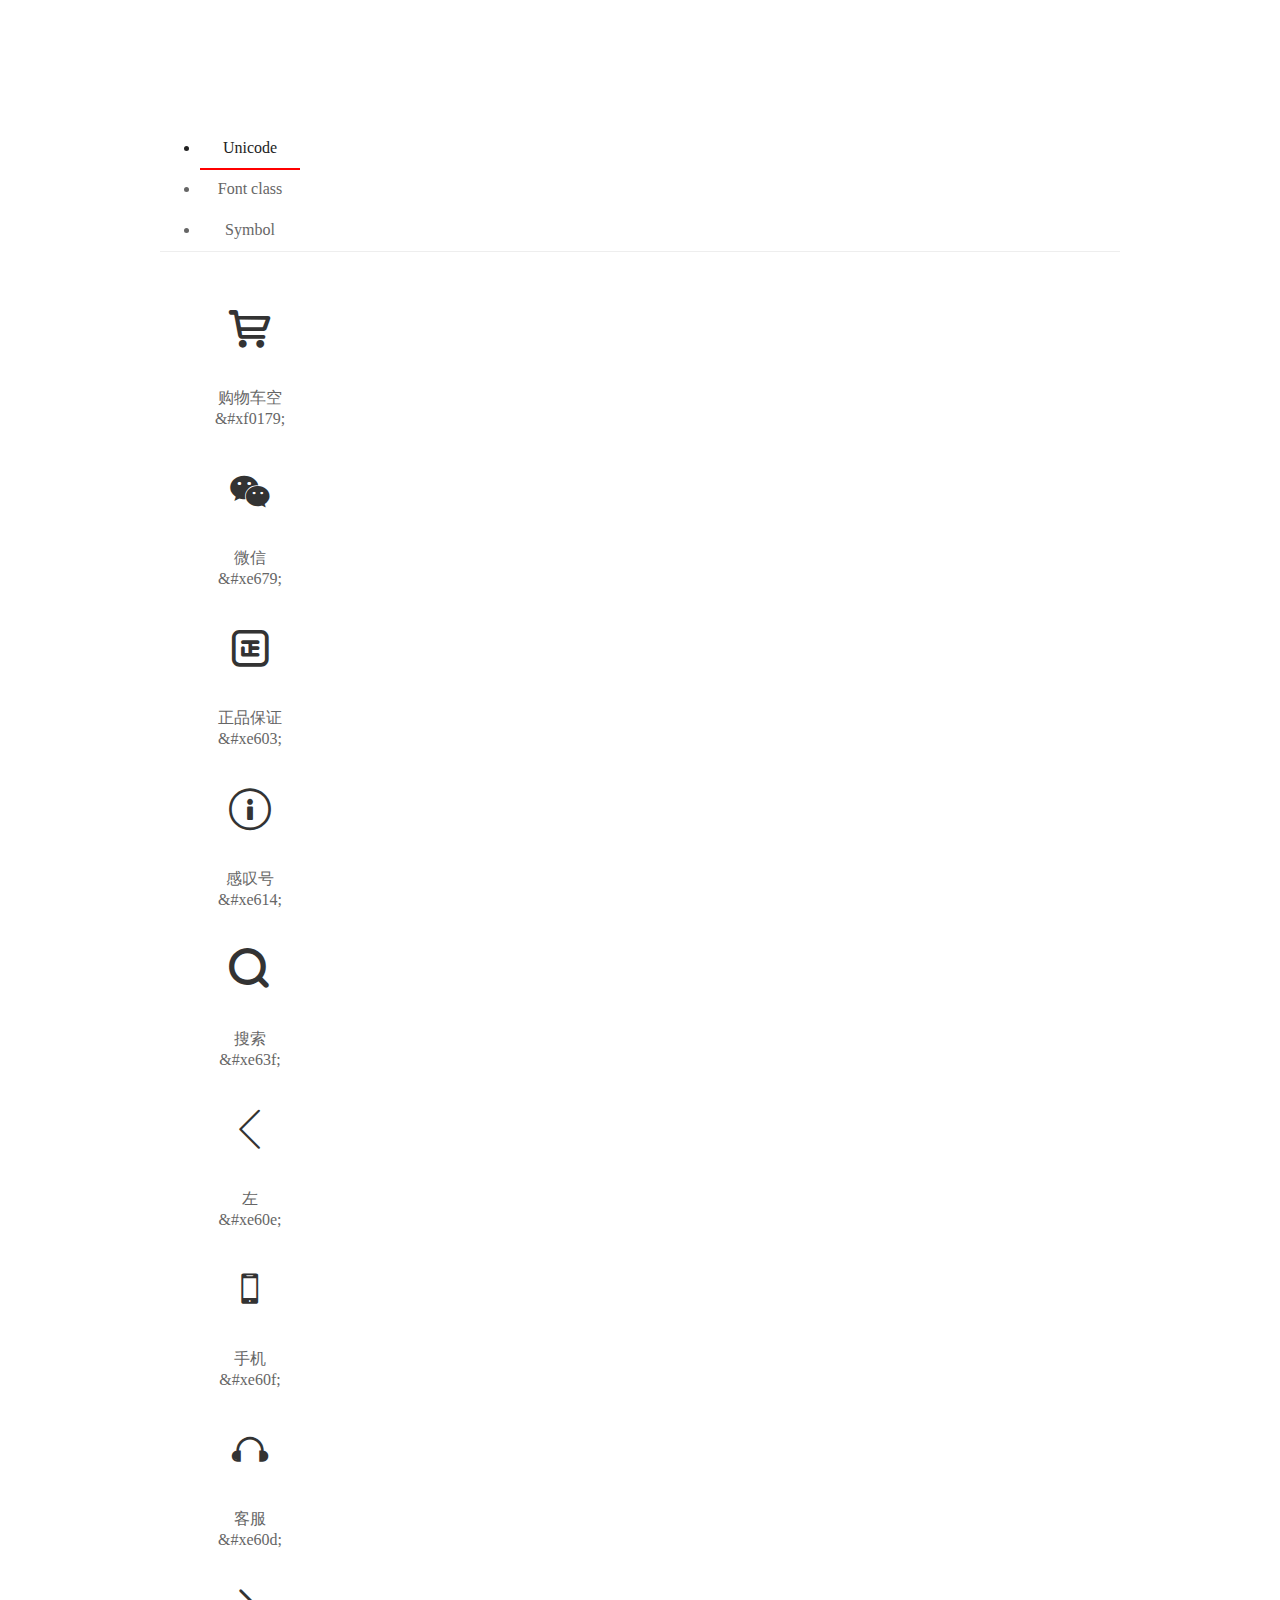
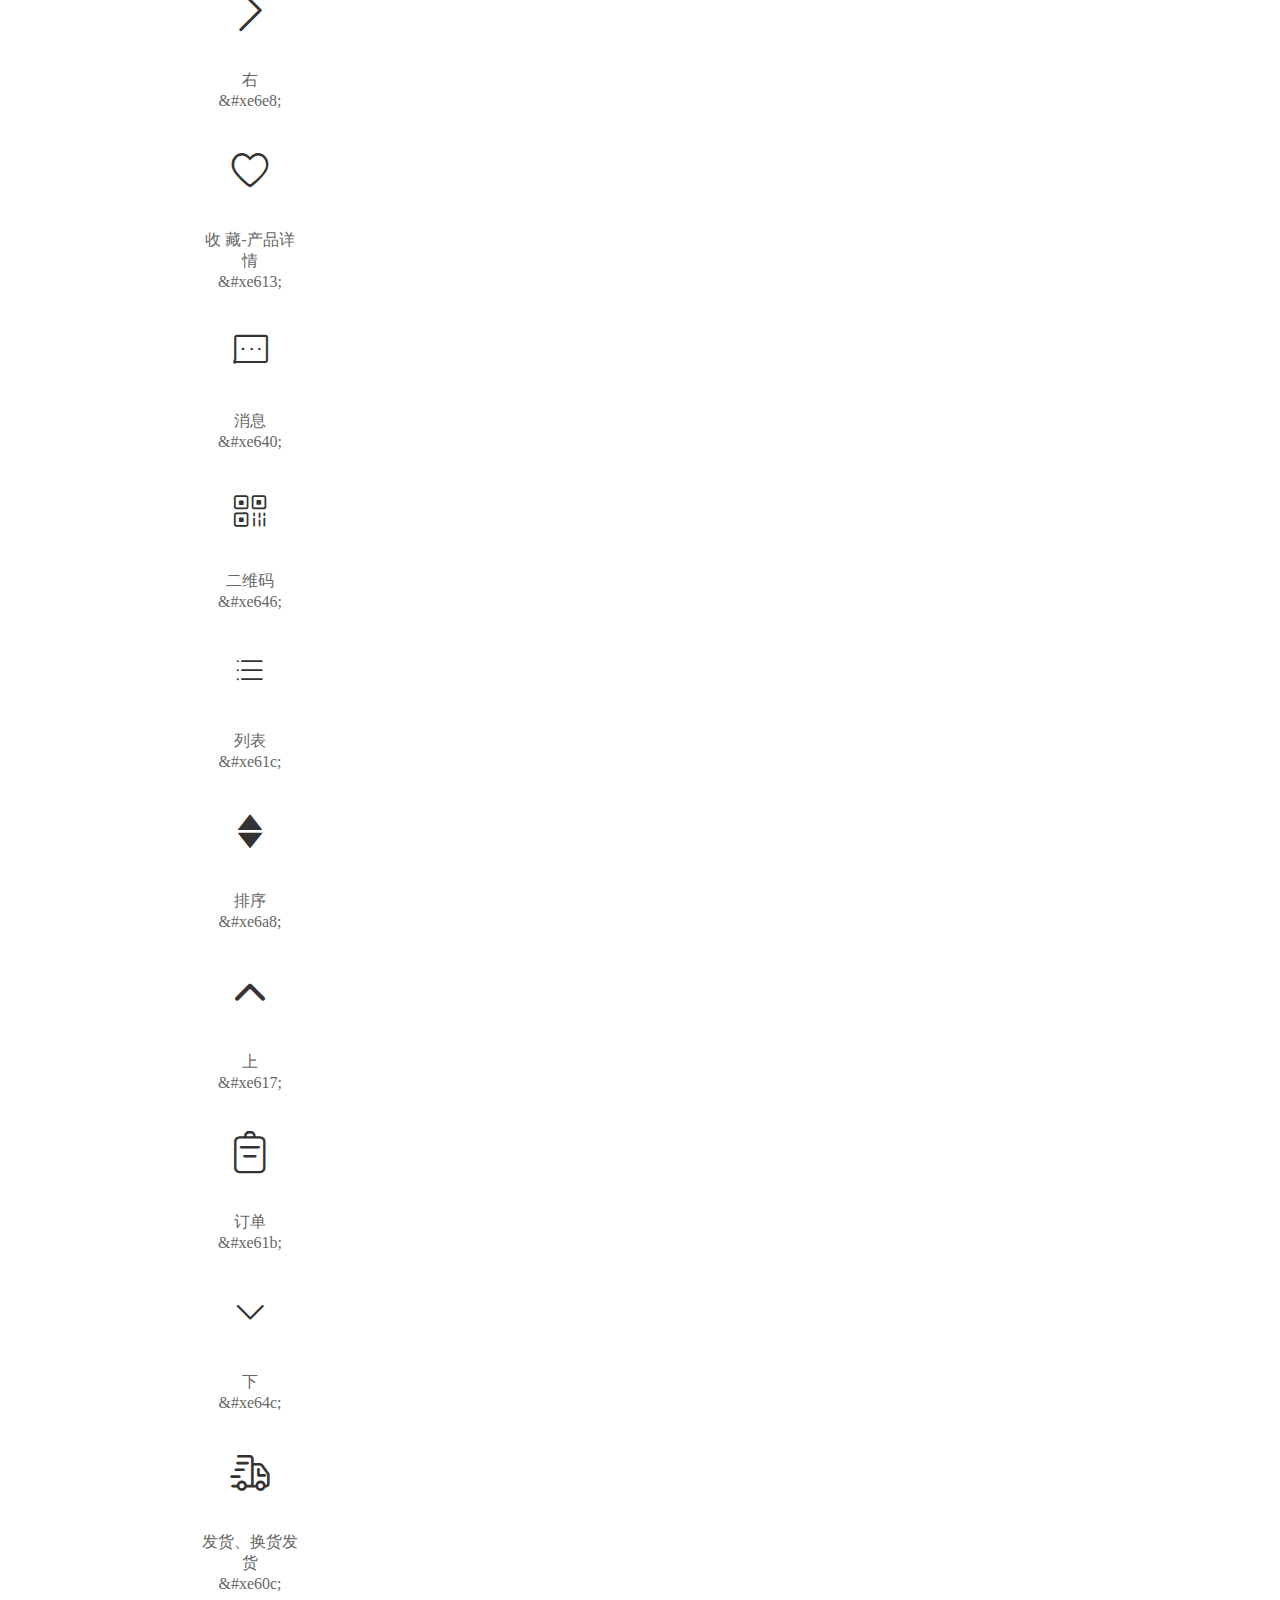
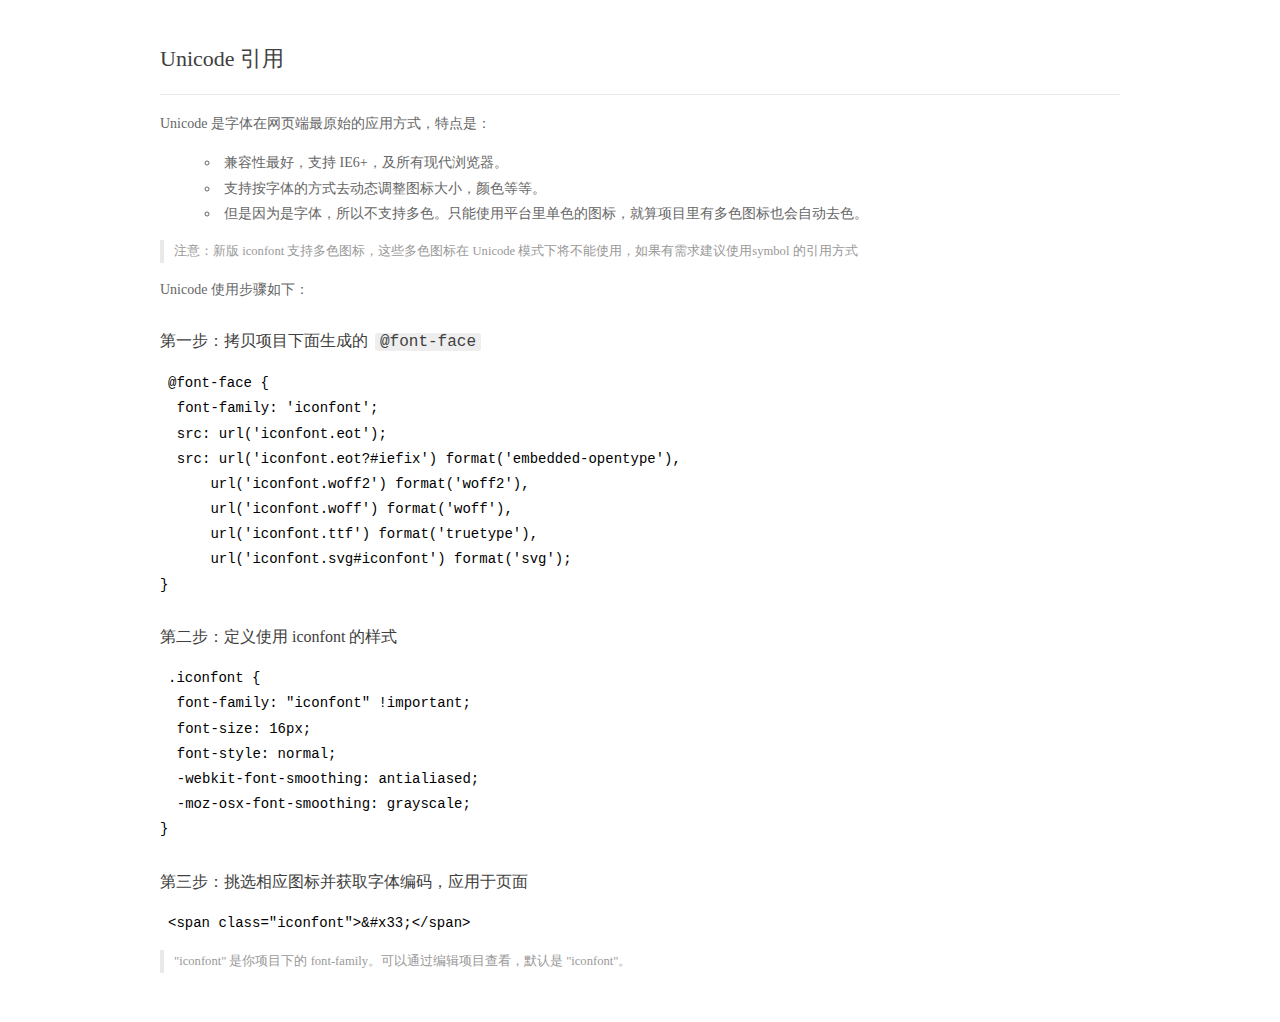
<file: src/founts/font_7rqtgdbq0hb/demo_index.html>
<!DOCTYPE html>
<html>
<head>
  <meta charset="utf-8"/>
  <title>IconFont Demo</title>
  <link rel="shortcut icon" href="https://img.alicdn.com/tps/i4/TB1_oz6GVXXXXaFXpXXJDFnIXXX-64-64.ico" type="image/x-icon"/>
  <link rel="stylesheet" href="https://g.alicdn.com/thx/cube/1.3.2/cube.min.css">
  <link rel="stylesheet" href="demo.css">
  <link rel="stylesheet" href="iconfont.css">
  <script src="iconfont.js"></script>
  <!-- jQuery -->
  <script src="https://a1.alicdn.com/oss/uploads/2018/12/26/7bfddb60-08e8-11e9-9b04-53e73bb6408b.js"></script>
  <!-- 代码高亮 -->
  <script src="https://a1.alicdn.com/oss/uploads/2018/12/26/a3f714d0-08e6-11e9-8a15-ebf944d7534c.js"></script>
</head>
<body>
  <div class="main">
    <h1 class="logo"><a href="https://www.iconfont.cn/" title="iconfont 首页" target="_blank">&#xe86b;</a></h1>
    <div class="nav-tabs">
      <ul id="tabs" class="dib-box">
        <li class="dib active"><span>Unicode</span></li>
        <li class="dib"><span>Font class</span></li>
        <li class="dib"><span>Symbol</span></li>
      </ul>
      
    </div>
    <div class="tab-container">
      <div class="content unicode" style="display: block;">
          <ul class="icon_lists dib-box">
          
            <li class="dib">
              <span class="icon iconfont">&#xf0179;</span>
                <div class="name">购物车空</div>
                <div class="code-name">&amp;#xf0179;</div>
              </li>
          
            <li class="dib">
              <span class="icon iconfont">&#xe679;</span>
                <div class="name">微信</div>
                <div class="code-name">&amp;#xe679;</div>
              </li>
          
            <li class="dib">
              <span class="icon iconfont">&#xe603;</span>
                <div class="name">正品保证</div>
                <div class="code-name">&amp;#xe603;</div>
              </li>
          
            <li class="dib">
              <span class="icon iconfont">&#xe614;</span>
                <div class="name">感叹号</div>
                <div class="code-name">&amp;#xe614;</div>
              </li>
          
            <li class="dib">
              <span class="icon iconfont">&#xe63f;</span>
                <div class="name">搜索</div>
                <div class="code-name">&amp;#xe63f;</div>
              </li>
          
            <li class="dib">
              <span class="icon iconfont">&#xe60e;</span>
                <div class="name">左</div>
                <div class="code-name">&amp;#xe60e;</div>
              </li>
          
            <li class="dib">
              <span class="icon iconfont">&#xe60f;</span>
                <div class="name">手机</div>
                <div class="code-name">&amp;#xe60f;</div>
              </li>
          
            <li class="dib">
              <span class="icon iconfont">&#xe60d;</span>
                <div class="name">客服</div>
                <div class="code-name">&amp;#xe60d;</div>
              </li>
          
            <li class="dib">
              <span class="icon iconfont">&#xe6e8;</span>
                <div class="name">右</div>
                <div class="code-name">&amp;#xe6e8;</div>
              </li>
          
            <li class="dib">
              <span class="icon iconfont">&#xe613;</span>
                <div class="name">收 藏-产品详情</div>
                <div class="code-name">&amp;#xe613;</div>
              </li>
          
            <li class="dib">
              <span class="icon iconfont">&#xe640;</span>
                <div class="name">消息</div>
                <div class="code-name">&amp;#xe640;</div>
              </li>
          
            <li class="dib">
              <span class="icon iconfont">&#xe646;</span>
                <div class="name">二维码</div>
                <div class="code-name">&amp;#xe646;</div>
              </li>
          
            <li class="dib">
              <span class="icon iconfont">&#xe61c;</span>
                <div class="name">列表</div>
                <div class="code-name">&amp;#xe61c;</div>
              </li>
          
            <li class="dib">
              <span class="icon iconfont">&#xe6a8;</span>
                <div class="name">排序</div>
                <div class="code-name">&amp;#xe6a8;</div>
              </li>
          
            <li class="dib">
              <span class="icon iconfont">&#xe617;</span>
                <div class="name">上</div>
                <div class="code-name">&amp;#xe617;</div>
              </li>
          
            <li class="dib">
              <span class="icon iconfont">&#xe61b;</span>
                <div class="name">订单</div>
                <div class="code-name">&amp;#xe61b;</div>
              </li>
          
            <li class="dib">
              <span class="icon iconfont">&#xe64c;</span>
                <div class="name">下</div>
                <div class="code-name">&amp;#xe64c;</div>
              </li>
          
            <li class="dib">
              <span class="icon iconfont">&#xe60c;</span>
                <div class="name">发货、换货发货</div>
                <div class="code-name">&amp;#xe60c;</div>
              </li>
          
          </ul>
          <div class="article markdown">
          <h2 id="unicode-">Unicode 引用</h2>
          <hr>

          <p>Unicode 是字体在网页端最原始的应用方式，特点是：</p>
          <ul>
            <li>兼容性最好，支持 IE6+，及所有现代浏览器。</li>
            <li>支持按字体的方式去动态调整图标大小，颜色等等。</li>
            <li>但是因为是字体，所以不支持多色。只能使用平台里单色的图标，就算项目里有多色图标也会自动去色。</li>
          </ul>
          <blockquote>
            <p>注意：新版 iconfont 支持多色图标，这些多色图标在 Unicode 模式下将不能使用，如果有需求建议使用symbol 的引用方式</p>
          </blockquote>
          <p>Unicode 使用步骤如下：</p>
          <h3 id="-font-face">第一步：拷贝项目下面生成的 <code>@font-face</code></h3>
<pre><code class="language-css"
>@font-face {
  font-family: 'iconfont';
  src: url('iconfont.eot');
  src: url('iconfont.eot?#iefix') format('embedded-opentype'),
      url('iconfont.woff2') format('woff2'),
      url('iconfont.woff') format('woff'),
      url('iconfont.ttf') format('truetype'),
      url('iconfont.svg#iconfont') format('svg');
}
</code></pre>
          <h3 id="-iconfont-">第二步：定义使用 iconfont 的样式</h3>
<pre><code class="language-css"
>.iconfont {
  font-family: "iconfont" !important;
  font-size: 16px;
  font-style: normal;
  -webkit-font-smoothing: antialiased;
  -moz-osx-font-smoothing: grayscale;
}
</code></pre>
          <h3 id="-">第三步：挑选相应图标并获取字体编码，应用于页面</h3>
<pre>
<code class="language-html"
>&lt;span class="iconfont"&gt;&amp;#x33;&lt;/span&gt;
</code></pre>
          <blockquote>
            <p>"iconfont" 是你项目下的 font-family。可以通过编辑项目查看，默认是 "iconfont"。</p>
          </blockquote>
          </div>
      </div>
      <div class="content font-class">
        <ul class="icon_lists dib-box">
          
          <li class="dib">
            <span class="icon iconfont icon-gouwuchekong"></span>
            <div class="name">
              购物车空
            </div>
            <div class="code-name">.icon-gouwuchekong
            </div>
          </li>
          
          <li class="dib">
            <span class="icon iconfont icon-weixin"></span>
            <div class="name">
              微信
            </div>
            <div class="code-name">.icon-weixin
            </div>
          </li>
          
          <li class="dib">
            <span class="icon iconfont icon-2"></span>
            <div class="name">
              正品保证
            </div>
            <div class="code-name">.icon-2
            </div>
          </li>
          
          <li class="dib">
            <span class="icon iconfont icon-gantanhao"></span>
            <div class="name">
              感叹号
            </div>
            <div class="code-name">.icon-gantanhao
            </div>
          </li>
          
          <li class="dib">
            <span class="icon iconfont icon-sousuo"></span>
            <div class="name">
              搜索
            </div>
            <div class="code-name">.icon-sousuo
            </div>
          </li>
          
          <li class="dib">
            <span class="icon iconfont icon-zuo"></span>
            <div class="name">
              左
            </div>
            <div class="code-name">.icon-zuo
            </div>
          </li>
          
          <li class="dib">
            <span class="icon iconfont icon-phone"></span>
            <div class="name">
              手机
            </div>
            <div class="code-name">.icon-phone
            </div>
          </li>
          
          <li class="dib">
            <span class="icon iconfont icon-kefu"></span>
            <div class="name">
              客服
            </div>
            <div class="code-name">.icon-kefu
            </div>
          </li>
          
          <li class="dib">
            <span class="icon iconfont icon-you"></span>
            <div class="name">
              右
            </div>
            <div class="code-name">.icon-you
            </div>
          </li>
          
          <li class="dib">
            <span class="icon iconfont icon-shoucang"></span>
            <div class="name">
              收 藏-产品详情
            </div>
            <div class="code-name">.icon-shoucang
            </div>
          </li>
          
          <li class="dib">
            <span class="icon iconfont icon-xiaoxi"></span>
            <div class="name">
              消息
            </div>
            <div class="code-name">.icon-xiaoxi
            </div>
          </li>
          
          <li class="dib">
            <span class="icon iconfont icon-ico"></span>
            <div class="name">
              二维码
            </div>
            <div class="code-name">.icon-ico
            </div>
          </li>
          
          <li class="dib">
            <span class="icon iconfont icon-iconfront-"></span>
            <div class="name">
              列表
            </div>
            <div class="code-name">.icon-iconfront-
            </div>
          </li>
          
          <li class="dib">
            <span class="icon iconfont icon-paixu"></span>
            <div class="name">
              排序
            </div>
            <div class="code-name">.icon-paixu
            </div>
          </li>
          
          <li class="dib">
            <span class="icon iconfont icon-shang-"></span>
            <div class="name">
              上
            </div>
            <div class="code-name">.icon-shang-
            </div>
          </li>
          
          <li class="dib">
            <span class="icon iconfont icon-dingdan"></span>
            <div class="name">
              订单
            </div>
            <div class="code-name">.icon-dingdan
            </div>
          </li>
          
          <li class="dib">
            <span class="icon iconfont icon-xia"></span>
            <div class="name">
              下
            </div>
            <div class="code-name">.icon-xia
            </div>
          </li>
          
          <li class="dib">
            <span class="icon iconfont icon-cangpeitubiao_fahuohuanhuofahuo"></span>
            <div class="name">
              发货、换货发货
            </div>
            <div class="code-name">.icon-cangpeitubiao_fahuohuanhuofahuo
            </div>
          </li>
          
        </ul>
        <div class="article markdown">
        <h2 id="font-class-">font-class 引用</h2>
        <hr>

        <p>font-class 是 Unicode 使用方式的一种变种，主要是解决 Unicode 书写不直观，语意不明确的问题。</p>
        <p>与 Unicode 使用方式相比，具有如下特点：</p>
        <ul>
          <li>兼容性良好，支持 IE8+，及所有现代浏览器。</li>
          <li>相比于 Unicode 语意明确，书写更直观。可以很容易分辨这个 icon 是什么。</li>
          <li>因为使用 class 来定义图标，所以当要替换图标时，只需要修改 class 里面的 Unicode 引用。</li>
          <li>不过因为本质上还是使用的字体，所以多色图标还是不支持的。</li>
        </ul>
        <p>使用步骤如下：</p>
        <h3 id="-fontclass-">第一步：引入项目下面生成的 fontclass 代码：</h3>
<pre><code class="language-html">&lt;link rel="stylesheet" href="./iconfont.css"&gt;
</code></pre>
        <h3 id="-">第二步：挑选相应图标并获取类名，应用于页面：</h3>
<pre><code class="language-html">&lt;span class="iconfont icon-xxx"&gt;&lt;/span&gt;
</code></pre>
        <blockquote>
          <p>"
            iconfont" 是你项目下的 font-family。可以通过编辑项目查看，默认是 "iconfont"。</p>
        </blockquote>
      </div>
      </div>
      <div class="content symbol">
          <ul class="icon_lists dib-box">
          
            <li class="dib">
                <svg class="icon svg-icon" aria-hidden="true">
                  <use xlink:href="#icon-gouwuchekong"></use>
                </svg>
                <div class="name">购物车空</div>
                <div class="code-name">#icon-gouwuchekong</div>
            </li>
          
            <li class="dib">
                <svg class="icon svg-icon" aria-hidden="true">
                  <use xlink:href="#icon-weixin"></use>
                </svg>
                <div class="name">微信</div>
                <div class="code-name">#icon-weixin</div>
            </li>
          
            <li class="dib">
                <svg class="icon svg-icon" aria-hidden="true">
                  <use xlink:href="#icon-2"></use>
                </svg>
                <div class="name">正品保证</div>
                <div class="code-name">#icon-2</div>
            </li>
          
            <li class="dib">
                <svg class="icon svg-icon" aria-hidden="true">
                  <use xlink:href="#icon-gantanhao"></use>
                </svg>
                <div class="name">感叹号</div>
                <div class="code-name">#icon-gantanhao</div>
            </li>
          
            <li class="dib">
                <svg class="icon svg-icon" aria-hidden="true">
                  <use xlink:href="#icon-sousuo"></use>
                </svg>
                <div class="name">搜索</div>
                <div class="code-name">#icon-sousuo</div>
            </li>
          
            <li class="dib">
                <svg class="icon svg-icon" aria-hidden="true">
                  <use xlink:href="#icon-zuo"></use>
                </svg>
                <div class="name">左</div>
                <div class="code-name">#icon-zuo</div>
            </li>
          
            <li class="dib">
                <svg class="icon svg-icon" aria-hidden="true">
                  <use xlink:href="#icon-phone"></use>
                </svg>
                <div class="name">手机</div>
                <div class="code-name">#icon-phone</div>
            </li>
          
            <li class="dib">
                <svg class="icon svg-icon" aria-hidden="true">
                  <use xlink:href="#icon-kefu"></use>
                </svg>
                <div class="name">客服</div>
                <div class="code-name">#icon-kefu</div>
            </li>
          
            <li class="dib">
                <svg class="icon svg-icon" aria-hidden="true">
                  <use xlink:href="#icon-you"></use>
                </svg>
                <div class="name">右</div>
                <div class="code-name">#icon-you</div>
            </li>
          
            <li class="dib">
                <svg class="icon svg-icon" aria-hidden="true">
                  <use xlink:href="#icon-shoucang"></use>
                </svg>
                <div class="name">收 藏-产品详情</div>
                <div class="code-name">#icon-shoucang</div>
            </li>
          
            <li class="dib">
                <svg class="icon svg-icon" aria-hidden="true">
                  <use xlink:href="#icon-xiaoxi"></use>
                </svg>
                <div class="name">消息</div>
                <div class="code-name">#icon-xiaoxi</div>
            </li>
          
            <li class="dib">
                <svg class="icon svg-icon" aria-hidden="true">
                  <use xlink:href="#icon-ico"></use>
                </svg>
                <div class="name">二维码</div>
                <div class="code-name">#icon-ico</div>
            </li>
          
            <li class="dib">
                <svg class="icon svg-icon" aria-hidden="true">
                  <use xlink:href="#icon-iconfront-"></use>
                </svg>
                <div class="name">列表</div>
                <div class="code-name">#icon-iconfront-</div>
            </li>
          
            <li class="dib">
                <svg class="icon svg-icon" aria-hidden="true">
                  <use xlink:href="#icon-paixu"></use>
                </svg>
                <div class="name">排序</div>
                <div class="code-name">#icon-paixu</div>
            </li>
          
            <li class="dib">
                <svg class="icon svg-icon" aria-hidden="true">
                  <use xlink:href="#icon-shang-"></use>
                </svg>
                <div class="name">上</div>
                <div class="code-name">#icon-shang-</div>
            </li>
          
            <li class="dib">
                <svg class="icon svg-icon" aria-hidden="true">
                  <use xlink:href="#icon-dingdan"></use>
                </svg>
                <div class="name">订单</div>
                <div class="code-name">#icon-dingdan</div>
            </li>
          
            <li class="dib">
                <svg class="icon svg-icon" aria-hidden="true">
                  <use xlink:href="#icon-xia"></use>
                </svg>
                <div class="name">下</div>
                <div class="code-name">#icon-xia</div>
            </li>
          
            <li class="dib">
                <svg class="icon svg-icon" aria-hidden="true">
                  <use xlink:href="#icon-cangpeitubiao_fahuohuanhuofahuo"></use>
                </svg>
                <div class="name">发货、换货发货</div>
                <div class="code-name">#icon-cangpeitubiao_fahuohuanhuofahuo</div>
            </li>
          
          </ul>
          <div class="article markdown">
          <h2 id="symbol-">Symbol 引用</h2>
          <hr>

          <p>这是一种全新的使用方式，应该说这才是未来的主流，也是平台目前推荐的用法。相关介绍可以参考这篇<a href="">文章</a>
            这种用法其实是做了一个 SVG 的集合，与另外两种相比具有如下特点：</p>
          <ul>
            <li>支持多色图标了，不再受单色限制。</li>
            <li>通过一些技巧，支持像字体那样，通过 <code>font-size</code>, <code>color</code> 来调整样式。</li>
            <li>兼容性较差，支持 IE9+，及现代浏览器。</li>
            <li>浏览器渲染 SVG 的性能一般，还不如 png。</li>
          </ul>
          <p>使用步骤如下：</p>
          <h3 id="-symbol-">第一步：引入项目下面生成的 symbol 代码：</h3>
<pre><code class="language-html">&lt;script src="./iconfont.js"&gt;&lt;/script&gt;
</code></pre>
          <h3 id="-css-">第二步：加入通用 CSS 代码（引入一次就行）：</h3>
<pre><code class="language-html">&lt;style&gt;
.icon {
  width: 1em;
  height: 1em;
  vertical-align: -0.15em;
  fill: currentColor;
  overflow: hidden;
}
&lt;/style&gt;
</code></pre>
          <h3 id="-">第三步：挑选相应图标并获取类名，应用于页面：</h3>
<pre><code class="language-html">&lt;svg class="icon" aria-hidden="true"&gt;
  &lt;use xlink:href="#icon-xxx"&gt;&lt;/use&gt;
&lt;/svg&gt;
</code></pre>
          </div>
      </div>

    </div>
  </div>
  <script>
  $(document).ready(function () {
      $('.tab-container .content:first').show()

      $('#tabs li').click(function (e) {
        var tabContent = $('.tab-container .content')
        var index = $(this).index()

        if ($(this).hasClass('active')) {
          return
        } else {
          $('#tabs li').removeClass('active')
          $(this).addClass('active')

          tabContent.hide().eq(index).fadeIn()
        }
      })
    })
  </script>
</body>
</html>
</file>
<file: src/founts/font_7rqtgdbq0hb/demo.css>
/* Logo 字体 */
@font-face {
  font-family: "iconfont logo";
  src: url('https://at.alicdn.com/t/font_985780_km7mi63cihi.eot?t=1545807318834');
  src: url('https://at.alicdn.com/t/font_985780_km7mi63cihi.eot?t=1545807318834#iefix') format('embedded-opentype'),
    url('https://at.alicdn.com/t/font_985780_km7mi63cihi.woff?t=1545807318834') format('woff'),
    url('https://at.alicdn.com/t/font_985780_km7mi63cihi.ttf?t=1545807318834') format('truetype'),
    url('https://at.alicdn.com/t/font_985780_km7mi63cihi.svg?t=1545807318834#iconfont') format('svg');
}

.logo {
  font-family: "iconfont logo";
  font-size: 160px;
  font-style: normal;
  -webkit-font-smoothing: antialiased;
  -moz-osx-font-smoothing: grayscale;
}

/* tabs */
.nav-tabs {
  position: relative;
}

.nav-tabs .nav-more {
  position: absolute;
  right: 0;
  bottom: 0;
  height: 42px;
  line-height: 42px;
  color: #666;
}

#tabs {
  border-bottom: 1px solid #eee;
}

#tabs li {
  cursor: pointer;
  width: 100px;
  height: 40px;
  line-height: 40px;
  text-align: center;
  font-size: 16px;
  border-bottom: 2px solid transparent;
  position: relative;
  z-index: 1;
  margin-bottom: -1px;
  color: #666;
}


#tabs .active {
  border-bottom-color: #f00;
  color: #222;
}

.tab-container .content {
  display: none;
}

/* 页面布局 */
.main {
  padding: 30px 100px;
  width: 960px;
  margin: 0 auto;
}

.main .logo {
  color: #333;
  text-align: left;
  margin-bottom: 30px;
  line-height: 1;
  height: 110px;
  margin-top: -50px;
  overflow: hidden;
  *zoom: 1;
}

.main .logo a {
  font-size: 160px;
  color: #333;
}

.helps {
  margin-top: 40px;
}

.helps pre {
  padding: 20px;
  margin: 10px 0;
  border: solid 1px #e7e1cd;
  background-color: #fffdef;
  overflow: auto;
}

.icon_lists {
  width: 100% !important;
  overflow: hidden;
  *zoom: 1;
}

.icon_lists li {
  width: 100px;
  margin-bottom: 10px;
  margin-right: 20px;
  text-align: center;
  list-style: none !important;
  cursor: default;
}

.icon_lists li .code-name {
  line-height: 1.2;
}

.icon_lists .icon {
  display: block;
  height: 100px;
  line-height: 100px;
  font-size: 42px;
  margin: 10px auto;
  color: #333;
  -webkit-transition: font-size 0.25s linear, width 0.25s linear;
  -moz-transition: font-size 0.25s linear, width 0.25s linear;
  transition: font-size 0.25s linear, width 0.25s linear;
}

.icon_lists .icon:hover {
  font-size: 100px;
}

.icon_lists .svg-icon {
  /* 通过设置 font-size 来改变图标大小 */
  width: 1em;
  /* 图标和文字相邻时，垂直对齐 */
  vertical-align: -0.15em;
  /* 通过设置 color 来改变 SVG 的颜色/fill */
  fill: currentColor;
  /* path 和 stroke 溢出 viewBox 部分在 IE 下会显示
      normalize.css 中也包含这行 */
  overflow: hidden;
}

.icon_lists li .name,
.icon_lists li .code-name {
  color: #666;
}

/* markdown 样式 */
.markdown {
  color: #666;
  font-size: 14px;
  line-height: 1.8;
}

.highlight {
  line-height: 1.5;
}

.markdown img {
  vertical-align: middle;
  max-width: 100%;
}

.markdown h1 {
  color: #404040;
  font-weight: 500;
  line-height: 40px;
  margin-bottom: 24px;
}

.markdown h2,
.markdown h3,
.markdown h4,
.markdown h5,
.markdown h6 {
  color: #404040;
  margin: 1.6em 0 0.6em 0;
  font-weight: 500;
  clear: both;
}

.markdown h1 {
  font-size: 28px;
}

.markdown h2 {
  font-size: 22px;
}

.markdown h3 {
  font-size: 16px;
}

.markdown h4 {
  font-size: 14px;
}

.markdown h5 {
  font-size: 12px;
}

.markdown h6 {
  font-size: 12px;
}

.markdown hr {
  height: 1px;
  border: 0;
  background: #e9e9e9;
  margin: 16px 0;
  clear: both;
}

.markdown p {
  margin: 1em 0;
}

.markdown>p,
.markdown>blockquote,
.markdown>.highlight,
.markdown>ol,
.markdown>ul {
  width: 80%;
}

.markdown ul>li {
  list-style: circle;
}

.markdown>ul li,
.markdown blockquote ul>li {
  margin-left: 20px;
  padding-left: 4px;
}

.markdown>ul li p,
.markdown>ol li p {
  margin: 0.6em 0;
}

.markdown ol>li {
  list-style: decimal;
}

.markdown>ol li,
.markdown blockquote ol>li {
  margin-left: 20px;
  padding-left: 4px;
}

.markdown code {
  margin: 0 3px;
  padding: 0 5px;
  background: #eee;
  border-radius: 3px;
}

.markdown strong,
.markdown b {
  font-weight: 600;
}

.markdown>table {
  border-collapse: collapse;
  border-spacing: 0px;
  empty-cells: show;
  border: 1px solid #e9e9e9;
  width: 95%;
  margin-bottom: 24px;
}

.markdown>table th {
  white-space: nowrap;
  color: #333;
  font-weight: 600;
}

.markdown>table th,
.markdown>table td {
  border: 1px solid #e9e9e9;
  padding: 8px 16px;
  text-align: left;
}

.markdown>table th {
  background: #F7F7F7;
}

.markdown blockquote {
  font-size: 90%;
  color: #999;
  border-left: 4px solid #e9e9e9;
  padding-left: 0.8em;
  margin: 1em 0;
}

.markdown blockquote p {
  margin: 0;
}

.markdown .anchor {
  opacity: 0;
  transition: opacity 0.3s ease;
  margin-left: 8px;
}

.markdown .waiting {
  color: #ccc;
}

.markdown h1:hover .anchor,
.markdown h2:hover .anchor,
.markdown h3:hover .anchor,
.markdown h4:hover .anchor,
.markdown h5:hover .anchor,
.markdown h6:hover .anchor {
  opacity: 1;
  display: inline-block;
}

.markdown>br,
.markdown>p>br {
  clear: both;
}


.hljs {
  display: block;
  background: white;
  padding: 0.5em;
  color: #333333;
  overflow-x: auto;
}

.hljs-comment,
.hljs-meta {
  color: #969896;
}

.hljs-string,
.hljs-variable,
.hljs-template-variable,
.hljs-strong,
.hljs-emphasis,
.hljs-quote {
  color: #df5000;
}

.hljs-keyword,
.hljs-selector-tag,
.hljs-type {
  color: #a71d5d;
}

.hljs-literal,
.hljs-symbol,
.hljs-bullet,
.hljs-attribute {
  color: #0086b3;
}

.hljs-section,
.hljs-name {
  color: #63a35c;
}

.hljs-tag {
  color: #333333;
}

.hljs-title,
.hljs-attr,
.hljs-selector-id,
.hljs-selector-class,
.hljs-selector-attr,
.hljs-selector-pseudo {
  color: #795da3;
}

.hljs-addition {
  color: #55a532;
  background-color: #eaffea;
}

.hljs-deletion {
  color: #bd2c00;
  background-color: #ffecec;
}

.hljs-link {
  text-decoration: underline;
}

/* 代码高亮 */
/* PrismJS 1.15.0
https://prismjs.com/download.html#themes=prism&languages=markup+css+clike+javascript */
/**
 * prism.js default theme for JavaScript, CSS and HTML
 * Based on dabblet (http://dabblet.com)
 * @author Lea Verou
 */
code[class*="language-"],
pre[class*="language-"] {
  color: black;
  background: none;
  text-shadow: 0 1px white;
  font-family: Consolas, Monaco, 'Andale Mono', 'Ubuntu Mono', monospace;
  text-align: left;
  white-space: pre;
  word-spacing: normal;
  word-break: normal;
  word-wrap: normal;
  line-height: 1.5;

  -moz-tab-size: 4;
  -o-tab-size: 4;
  tab-size: 4;

  -webkit-hyphens: none;
  -moz-hyphens: none;
  -ms-hyphens: none;
  hyphens: none;
}

pre[class*="language-"]::-moz-selection,
pre[class*="language-"] ::-moz-selection,
code[class*="language-"]::-moz-selection,
code[class*="language-"] ::-moz-selection {
  text-shadow: none;
  background: #b3d4fc;
}

pre[class*="language-"]::selection,
pre[class*="language-"] ::selection,
code[class*="language-"]::selection,
code[class*="language-"] ::selection {
  text-shadow: none;
  background: #b3d4fc;
}

@media print {

  code[class*="language-"],
  pre[class*="language-"] {
    text-shadow: none;
  }
}

/* Code blocks */
pre[class*="language-"] {
  padding: 1em;
  margin: .5em 0;
  overflow: auto;
}

:not(pre)>code[class*="language-"],
pre[class*="language-"] {
  background: #f5f2f0;
}

/* Inline code */
:not(pre)>code[class*="language-"] {
  padding: .1em;
  border-radius: .3em;
  white-space: normal;
}

.token.comment,
.token.prolog,
.token.doctype,
.token.cdata {
  color: slategray;
}

.token.punctuation {
  color: #999;
}

.namespace {
  opacity: .7;
}

.token.property,
.token.tag,
.token.boolean,
.token.number,
.token.constant,
.token.symbol,
.token.deleted {
  color: #905;
}

.token.selector,
.token.attr-name,
.token.string,
.token.char,
.token.builtin,
.token.inserted {
  color: #690;
}

.token.operator,
.token.entity,
.token.url,
.language-css .token.string,
.style .token.string {
  color: #9a6e3a;
  background: hsla(0, 0%, 100%, .5);
}

.token.atrule,
.token.attr-value,
.token.keyword {
  color: #07a;
}

.token.function,
.token.class-name {
  color: #DD4A68;
}

.token.regex,
.token.important,
.token.variable {
  color: #e90;
}

.token.important,
.token.bold {
  font-weight: bold;
}

.token.italic {
  font-style: italic;
}

.token.entity {
  cursor: help;
}
</file>
<file: src/founts/font_7rqtgdbq0hb/iconfont.css>
@font-face {
    font-family: "iconfont";
    src: url('iconfont.eot?t=1607692085299');
    /* IE9 */
    src: url('iconfont.eot?t=1607692085299#iefix') format('embedded-opentype'), /* IE6-IE8 */
    url('[data-uri]') format('woff2'), url('iconfont.woff?t=1607692085299') format('woff'), url('iconfont.ttf?t=1607692085299') format('truetype'), /* chrome, firefox, opera, Safari, Android, iOS 4.2+ */
    url('iconfont.svg?t=1607692085299#iconfont') format('svg');
    /* iOS 4.1- */
}

.iconfont {
    font-family: "iconfont" !important;
    font-size: 12px;
    font-style: normal;
    -webkit-font-smoothing: antialiased;
    -moz-osx-font-smoothing: grayscale;
}

.icon-gouwuchekong:before {
    content: "\f0179";
}

.icon-weixin:before {
    content: "\e679";
}

.icon-2:before {
    content: "\e603";
}

.icon-gantanhao:before {
    content: "\e614";
}

.icon-sousuo:before {
    content: "\e63f";
}

.icon-zuo:before {
    content: "\e60e";
}

.icon-phone:before {
    content: "\e60f";
}

.icon-kefu:before {
    content: "\e60d";
}

.icon-you:before {
    content: "\e6e8";
}

.icon-shoucang:before {
    content: "\e613";
}

.icon-xiaoxi:before {
    content: "\e640";
}

.icon-ico:before {
    content: "\e646";
}

.icon-iconfront-:before {
    content: "\e61c";
}

.icon-paixu:before {
    content: "\e6a8";
}

.icon-shang-:before {
    content: "\e617";
}

.icon-dingdan:before {
    content: "\e61b";
}

.icon-xia:before {
    content: "\e64c";
}

.icon-cangpeitubiao_fahuohuanhuofahuo:before {
    content: "\e60c";
}
</file>
